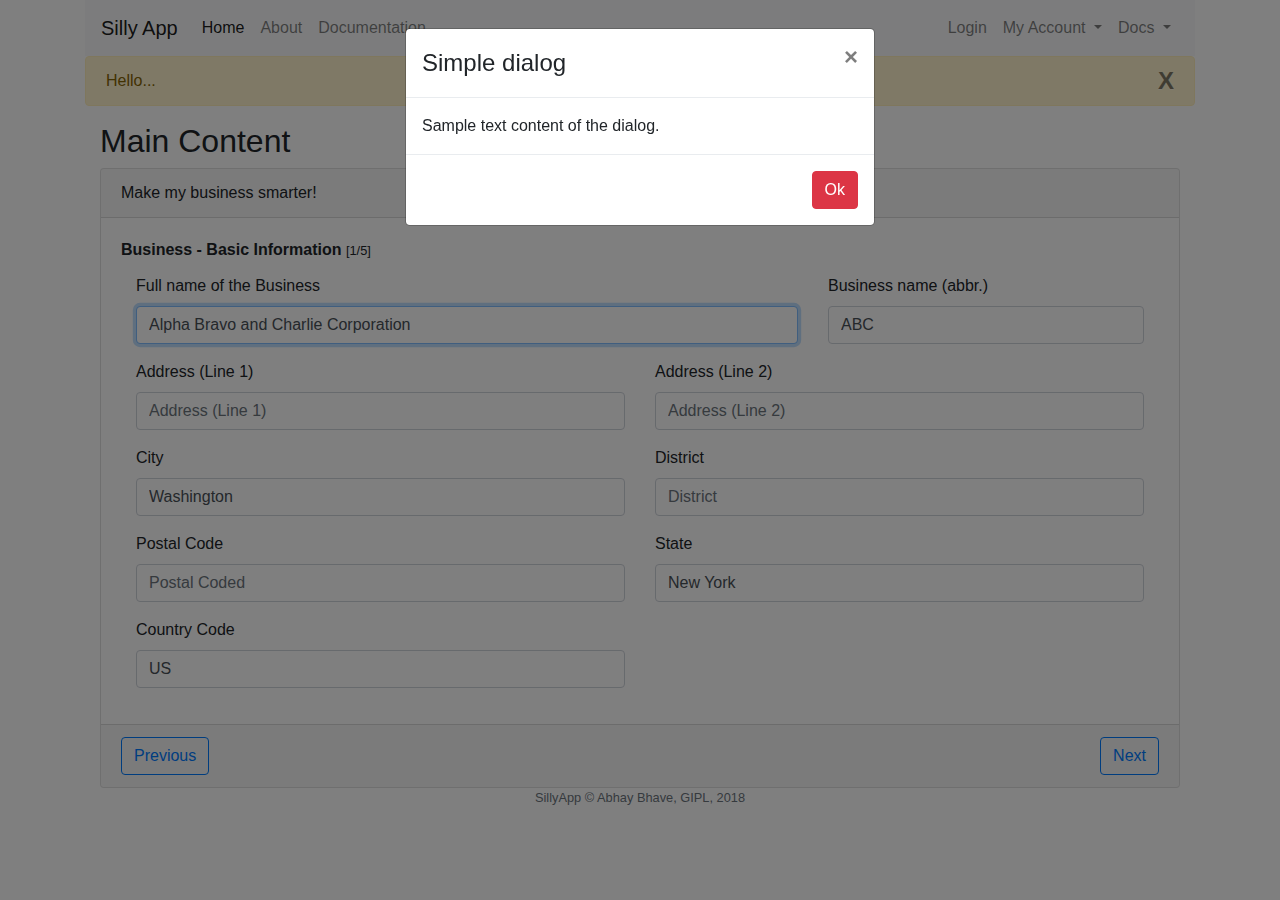
<file: test/index.html>
﻿<!DOCTYPE html>

<html lang="en">
<head>
    <meta charset="utf-8" />
    <meta name="viewport" content="width=device-width, initial-scale=1.0" />
    <title>SillyApp demo</title>
    <link rel="stylesheet" type="text/css" href="../lib/bootstrap/4.0.0/bootstrap.css" />
    <script type="text/javascript" src="../lib/jquery/jquery-3.3.1.js"></script>
    <script type="text/javascript" src="../lib/jquery/jquery-ui-1.12.1.js"></script>
    <script type="text/javascript" src="../lib/bootstrap/4.0.0/bootstrap.js"></script>
    <script type="text/javascript" src="../src/js/sillyapp.js"></script>
</head>
<body>
    <div class="container body-content" style="display: flex; flex-direction: column;">
        <div class="row sticky-top">
            <div class="col-12" id="TopBar">
                <nav id="MainNav" class="navbar navbar-expand-lg navbar-light bg-light">
                    <a class="navbar-brand" href="#">Silly App</a>
                    <button class="navbar-toggler" type="button" data-toggle="collapse" data-target="#navbarSupportedContent" aria-controls="navbarSupportedContent" aria-expanded="false" aria-label="Toggle navigation">
                        <span class="navbar-toggler-icon"></span>
                    </button>
                    <div class="collapse navbar-collapse" id="navbarSupportedContent">
                        <ul class="navbar-nav mr-auto">
                            <li class="nav-item active">
                                <a class="nav-link" href="#">
                                    <i class="fas fa-home"></i>
                                    Home<span class="sr-only">(current)</span>
                                </a>
                            </li>
                            <li class="nav-item">
                                <a class="nav-link" href="about.html">
                                    <i class="far fa-lightbulb"></i>
                                    About
                                </a>
                            </li>
                            <li class="nav-item">
                                <a class="nav-link" href="doc/">
                                    <i class="fas fa-envelope"></i>
                                    Documentation
                                </a>
                            </li>
                        </ul>
                        <ul class="navbar-nav right">
                            <li id="nav_login" class="nav-item visitormenu">
                                <a href="#" onclick="fn_ShowLoginDialog();" class="nav-link">
                                    <i class="fas fa-sign-in-alt"></i>
                                    Login
                                </a>
                            </li>
                            <li id="nav_myaccount" class="nav-item dropdown usermenu">
                                <a class="nav-link dropdown-toggle" href="#" id="navbarDropdownAccMenuLink" data-toggle="dropdown" aria-haspopup="true" aria-expanded="false">
                                    <i class="far fa-user"></i>
                                    My Account
                                </a>
                                <div class="dropdown-menu" aria-labelledby="navbarDropdownAccMenuLink" style="width: 250px; padding: 10px;">
                                    <img class="card-img-top" src="images/profile.svg" alt="Profile image" />
                                    <div class="card-block">
                                        <h4 class="card-title" id="lblUserFullName">{User's Name}</h4>
                                        <h6 class="card-subtitle mb-2 text-muted" id="lblUserRole">{User's role}</h6>
                                        <p class="card-text">
                                            Some quick example text to build on the card title and
                                            make up the bulk of the card's content.
                                        </p>
                                    </div>
                                    <div class="card-footer text-right">
                                        <a href="#" class="card-link" id="linkMyProfile">Profile</a><br />
                                        <a href="#" class="card-link" id="linkMyBusiness">My Business</a><br />
                                        <a href="#" class="card-link text-danger pull-right" id="linkSignout">Log out</a><br />
                                    </div>
                                </div>
                            </li>

                            <li id="nav_docs" class="nav-item dropdown">
                                <a class="nav-link dropdown-toggle" href="#" id="navbarDropdownDocMenuLink" data-toggle="dropdown" aria-haspopup="true" aria-expanded="false">
                                    <i class="fas fa-book"></i>
                                    Docs
                                </a>
                                <div class="dropdown-menu" aria-labelledby="navbarDropdownDocMenuLink" style="padding: 10px;">
                                    <a href="#">
                                        <i class="fas fa-book"></i>
                                        SRS (High Level)
                                    </a>
                                </div>
                            </li>
                        </ul>
                    </div>
                </nav>
            </div>
            <div class="col-12" data-sillyapp-role="alert-container"></div>
        </div>
        <div class="row">
            <div class="col-md-12 col-sm-12 col-xs-12">
                <div class="container" data-sillyapp-role="overlay-container">
                    <h2>Main Content</h2>
                    <div class="card" id="divWizard">
                        <div class="card-header">Make my business smarter!</div>
                        <div class="card-body">
                            <div class="card-title"><strong data-sillywizard-role="frame-title"></strong></div>
                            <div class="card-text" data-sillywizard-role="frame">
                                <div class="container" id="formBusiness_basic">
                                    <div class="row">
                                        <div class="col-md-8 col-sm-12 col-xs-12">
                                            <div class="form-group">
                                                <label for="txtBusinessFullName" class="label label-default">Full name of the Business</label>
                                                <input type="text" placeholder="Full name of the Business" class="form-control" id="txtBusinessFullName" data-sillyform-causesvalidation="true">
                                            </div>
                                        </div>
                                        <div class="col-md-4 col-sm-12 col-xs-12">
                                            <div class="form-group">
                                                <label for="txtBusinessShortName" class="label label-default">Business name (abbr.)</label>
                                                <input type="text" placeholder="Business name (abbr.)" class="form-control" id="txtBusinessShortName" data-sillyform-causesvalidation="true">
                                            </div>
                                        </div>
                                    </div>
                                    <div class="row">
                                        <div class="col-md-6 col-sm-12 col-xs-12">
                                            <div class="form-group">
                                                <label for="txtAddressL1" class="label label-default">Address (Line 1)</label>
                                                <input type="text" placeholder="Address (Line 1)" class="form-control" id="txtAddressL1" data-sillyform-causesvalidation="true">
                                            </div>
                                        </div>
                                        <div class="col-md-6 col-sm-12 col-xs-12">
                                            <div class="form-group">
                                                <label for="txtAddressL2" class="label label-default">Address (Line 2)</label>
                                                <input type="text" placeholder="Address (Line 2)" class="form-control" id="txtAddressL2" data-sillyform-causesvalidation="true">
                                            </div>
                                        </div>
                                        <div class="col-md-6 col-sm-12 col-xs-12">
                                            <div class="form-group">
                                                <label for="txtBusinessCity" class="label label-default">City</label>
                                                <input type="text" placeholder="City" class="form-control" id="txtBusinessCity" data-sillyform-causesvalidation="true">
                                            </div>
                                        </div>
                                        <div class="col-md-6 col-sm-12 col-xs-12">
                                            <div class="form-group">
                                                <label for="txtBusinessDistrict" class="label label-default">District</label>
                                                <input type="text" placeholder="District" class="form-control" id="txtBusinessDistrict" data-sillyform-causesvalidation="true">
                                            </div>
                                        </div>
                                        <div class="col-md-6 col-sm-12 col-xs-12">
                                            <div class="form-group">
                                                <label for="txtBusinessPostalCode" class="label label-default">Postal Code</label>
                                                <input type="text" placeholder="Postal Coded" class="form-control" id="txtBusinessPostalCode" data-sillyform-causesvalidation="true">
                                            </div>
                                        </div>
                                        <div class="col-md-6 col-sm-12 col-xs-12">
                                            <div class="form-group">
                                                <label for="txtBusinessState" class="label label-default">State</label>
                                                <input type="text" placeholder="State" class="form-control" id="txtBusinessState" data-sillyform-causesvalidation="true">
                                            </div>
                                        </div>
                                        <div class="col-md-6 col-sm-12 col-xs-12">
                                            <div class="form-group">
                                                <label for="txtBusinessCountryCode" class="label label-default">Country Code</label>
                                                <input type="text" placeholder="Country Code" class="form-control" id="txtBusinessCountryCode" data-sillyform-causesvalidation="true">
                                            </div>
                                        </div>
                                    </div>
                                    <div class="row">
                                        <div class="col-md-12 text-danger" data-sillyform-role="validation-summary">
                                        </div>
                                    </div>
                                </div>
                                <div class="container" id="formBusiness_contact">
                                    <div class="row">
                                        <div class="col-md-6 col-sm-12 col-xs-12">
                                            <div class="form-group">
                                                <label for="txtBusinessPhoneNumber1" class="label label-default">Phone Number 1</label>
                                                <input type="text" placeholder="Phone Number 1" class="form-control" id="txtBusinessPhoneNumber1" data-sillyform-causesvalidation="true">
                                            </div>
                                        </div>
                                        <div class="col-md-6 col-sm-12 col-xs-12">
                                            <div class="form-group">
                                                <label for="txtBusinessPhoneNumber2" class="label label-default">Phone Number 2</label>
                                                <input type="text" placeholder="Phone Number 2" class="form-control" id="txtBusinessPhoneNumber2" data-sillyform-causesvalidation="true">
                                            </div>
                                        </div>
                                        <div class="col-md-12 col-sm-12 col-xs-12">
                                            <div class="form-group">
                                                <label for="txtBusinessEmail" class="label label-default">email Id</label>
                                                <input type="text" placeholder="Business Email Id" class="form-control" id="txtBusinessEmail" data-sillyform-causesvalidation="true">
                                            </div>
                                        </div>
                                    </div>
                                    <div class="row">
                                        <div class="col-md-12 text-danger" data-sillyform-role="validation-summary">
                                        </div>
                                    </div>
                                </div>
                                <div id="formAdmin" class="container">
                                    <div class="row">
                                        <div class="col-md-6 col-sm-12 col-xs-12">
                                            <div class="form-group">
                                                <label for="txtFirstName" class="label label-default">First Name</label>
                                                <input type="text" placeholder="First Name" class="form-control" id="txtFirstName" data-sillyform-causesvalidation="true">
                                            </div>
                                        </div>
                                        <div class="col-md-6 col-sm-12 col-xs-12">
                                            <div class="form-group">
                                                <label for="txtLastName" class="label label-default">Last Name</label>
                                                <input type="text" placeholder="Last Name" class="form-control" id="txtLastName">
                                            </div>
                                        </div>
                                        <div class="col-md-6 col-sm-12 col-xs-12">
                                            <div class="form-group">
                                                <label for="txtEMail" class="label label-default">email ID</label>
                                                <input type="text" placeholder="email ID" class="form-control" id="txtEMail" data-sillyform-causesvalidation="true">
                                            </div>
                                        </div>
                                        <div class="col-md-6 col-sm-12 col-xs-12">
                                            <div class="form-group">
                                                <label for="txtMobile" class="label label-default">Mobile Number</label>
                                                <input type="text" placeholder="Mobile Number" class="form-control" id="txtMobile" data-sillyform-causesvalidation="true">
                                            </div>
                                        </div>
                                        <div class="col-md-12 col-sm-12 col-xs-12">
                                            <div class="form-group">
                                                <label for="txtUsername" class="label label-default">User ID (Login ID)</label>
                                                <input type="text" placeholder="User ID" class="form-control" id="txtNewUsername" data-sillyform-causesvalidation="true">
                                            </div>
                                        </div>
                                        <div class="col-md-12 col-sm-12 col-xs-12">
                                            <div class="form-check">
                                                <input type="checkbox" class="form-check-input" id="chkTnC" data-sillyform-causesvalidation="true">
                                                <label class="form-check-label" for="chkTnC">I have read and agree to the <a href="~/TermsOfUse" target="_new" runat="server">Terms of use</a></label>
                                            </div>
                                        </div>
                                        <div class="col-md-12 text-danger" data-sillyform-role="validation-summary">
                                        </div>
                                    </div>
                                </div>
                                <div id="formAdmin_SecurityInfo" class="container">
                                    <div class="row">
                                        <div class="col-md-6 col-sm-12 col-xs-12">
                                            <div class="form-group">
                                                <label for="txtUsername" class="label label-default">User ID (Login ID)</label>
                                                <input type="text" placeholder="User ID" class="form-control" id="txtUsername_ro" disabled="disabled">
                                            </div>
                                        </div>
                                        <div class="col-md-6 col-sm-12 col-xs-12">
                                            <div class="form-group">
                                                <label for="txtPassword" class="label label-default">Enter Password</label>
                                                <input type="password" placeholder="Password" class="form-control" id="txtNewPassword" data-sillyform-causesvalidation="true">
                                            </div>
                                        </div>
                                        <div class="col-md-6 col-sm-12 col-xs-12">
                                            <div class="form-group">
                                                <label for="txtConfirmPassword" class="label label-default">Confirm Password</label>
                                                <input type="password" placeholder="Password" class="form-control" id="txtConfirmNewPassword" data-sillyform-causesvalidation="true">
                                            </div>
                                        </div>
                                        <div class="col-md-12 col-sm-12 col-xs-12">
                                            <div class="form-group">
                                                <label for="txtSecretQuestion" class="label label-default">Secret Question</label>
                                                <input type="text" placeholder="We will ask this in case you forgot password" class="form-control" id="txtSecretQuestion">
                                            </div>
                                        </div>
                                        <div class="col-md-12 col-sm-12 col-xs-12">
                                            <div class="form-group">
                                                <label for="txtSecretAnswer" class="label label-default">Secret Answer</label>
                                                <input type="text" placeholder="Your answer to the secret question" class="form-control" id="txtSecretAnswer">
                                            </div>
                                        </div>
                                        <div class="col-md-12 text-danger" data-sillyform-role="validation-summary">
                                        </div>
                                    </div>
                                </div>
                                <div class="container" id="formOTP">
                                    <div class="row">
                                        <div class="col-12">
                                            <div class="form-group">
                                                <label for="txtOTP" class="label label-default">Enter your OTP</label>
                                                <input type="text" placeholder="OTP" class="form-control" id="txtOTP" data-sillyform-causesvalidation="true">
                                            </div>
                                        </div>
                                        <div class="col-md-12 text-danger" data-sillyform-role="validation-summary">
                                        </div>
                                    </div>
                                    <div class="row">
                                        <div class="col-md-12 text-danger" data-sillyform-role="validation-summary">
                                        </div>
                                    </div>
                                </div>
                            </div>
                        </div>
                        <div class="card-footer text-right" data-sillywizard-role="nav-container">
                        </div>
                    </div>
                </div>
            </div>
        </div>
    </div>
    <div class="footer">
        <div class="container text-muted text-center small">
            SillyApp &copy; Abhay Bhave, GIPL, 2018
        </div>
    </div>
    <!-- Detached forms -->
    <div id="formLogin" class="container">
        <div class="row">
            <div class="col-12">
                <div class="form-group has-feedback">
                    <label for="txtUsername" class="label label-default">Enter user name</label>
                    <input type="text" placeholder="User Name" class="form-control" id="txtUsername" data-sillyform-causesvalidation="true">
                </div>
            </div>
            <div class="col-12">
                <div class="form-group has-feedback">
                    <label for="txtPassword" class="label label-default">Enter password</label>
                    <input type="password" placeholder="Password" class="form-control" id="txtPassword" data-sillyform-causesvalidation="true">
                </div>
            </div>
            <div class="col-12" data-sillyform-role="validation-summary">

            </div>
        </div>
    </div>
    <div id="formBusiness" class="container">
        <div class="row">
            <div class="col-md-12">
                <div class="form-group has-feedback">
                    <label for="txtBusinessName" class="label label-default">Business Name</label>
                    <input type="text" placeholder="Business Name" class="form-control" id="txtBusinessName" data-sillyform-causesvalidation="true">
                </div>
            </div>
            <div class="col-md-6">
                <div class="form-group has-feedback">
                    <label for="txtBusinessShortName" class="label label-default">Business Short Name</label>
                    <input type="text" placeholder="Business Short Name" class="form-control" id="txtBusinessShortName" data-sillyform-causesvalidation="true">
                </div>
            </div>
        </div>
        <div class="row">
            <div class="col-md-6">
                <div class="form-group has-feedback">
                    <label for="txtBusinessAddrL1" class="label label-default">Address Line 1</label>
                    <input type="text" placeholder="Business Address Line 1" class="form-control" id="txtBusinessAddrL1" data-sillyform-causesvalidation="true">
                </div>
            </div>
            <div class="col-md-6">
                <div class="form-group has-feedback">
                    <label for="txtBusinessAddrL2" class="label label-default">Address Line 2</label>
                    <input type="text" placeholder="Business Address Line 2" class="form-control" id="txtBusinessAddrL2" data-sillyform-causesvalidation="true">
                </div>
            </div>

            <div class="col-md-6">
                <div class="form-group has-feedback">
                    <label for="txtBusinessCity" class="label label-default">City</label>
                    <input type="text" placeholder="City" class="form-control" id="txtBusinessCity" data-sillyform-causesvalidation="true">
                </div>
            </div>
            <div class="col-md-6">
                <div class="form-group has-feedback">
                    <label for="txtBusinessDisrtict" class="label label-default">Disrtict</label>
                    <input type="text" placeholder="Disrtict" class="form-control" id="txtBusinessDistrict" data-sillyform-causesvalidation="true">
                </div>
            </div>
            <div class="col-md-6">
                <div class="form-group has-feedback">
                    <label for="txtBusinessState" class="label label-default">State</label>
                    <input type="text" placeholder="State" class="form-control" id="txtBusinessState" data-sillyform-causesvalidation="true">
                </div>
            </div>
            <div class="col-md-6">
                <div class="form-group has-feedback">
                    <label for="txtBusinessCountryCode" class="label label-default">Country Code</label>
                    <input type="text" placeholder="Country Code" class="form-control" id="txtBusinessCountryCode" data-sillyform-causesvalidation="true">
                </div>
            </div>
            <div class="col-md-6">
                <div class="text-danger" data-sillyform-role="validation-summary"></div>
            </div>
        </div>
        <div data-sillyapp-role="dialog" class="modal" role="dialog" style="background-color: rgba(0, 0, 0, 0.5);">
            <div class="modal-dialog container">
                <div class="modal-content">
                    <div class="modal-header">
                        <h4 class="modal-title">Title</h4>
                        <button type="button" class="close" title="Escape">×</button>
                    </div>
                    <div class="modal-body">
                        Message
                    </div>
                    <div class="modal-footer">
                    </div>
                </div>
            </div>
        </div>
    </div>

    <script type="text/javascript" src="CryptoJS/sha512.js"></script>
    <script type="text/javascript" src="test.app.js"></script>
    <script type="text/javascript" src="tests_main.js"></script>
</body>
</html>
</file>
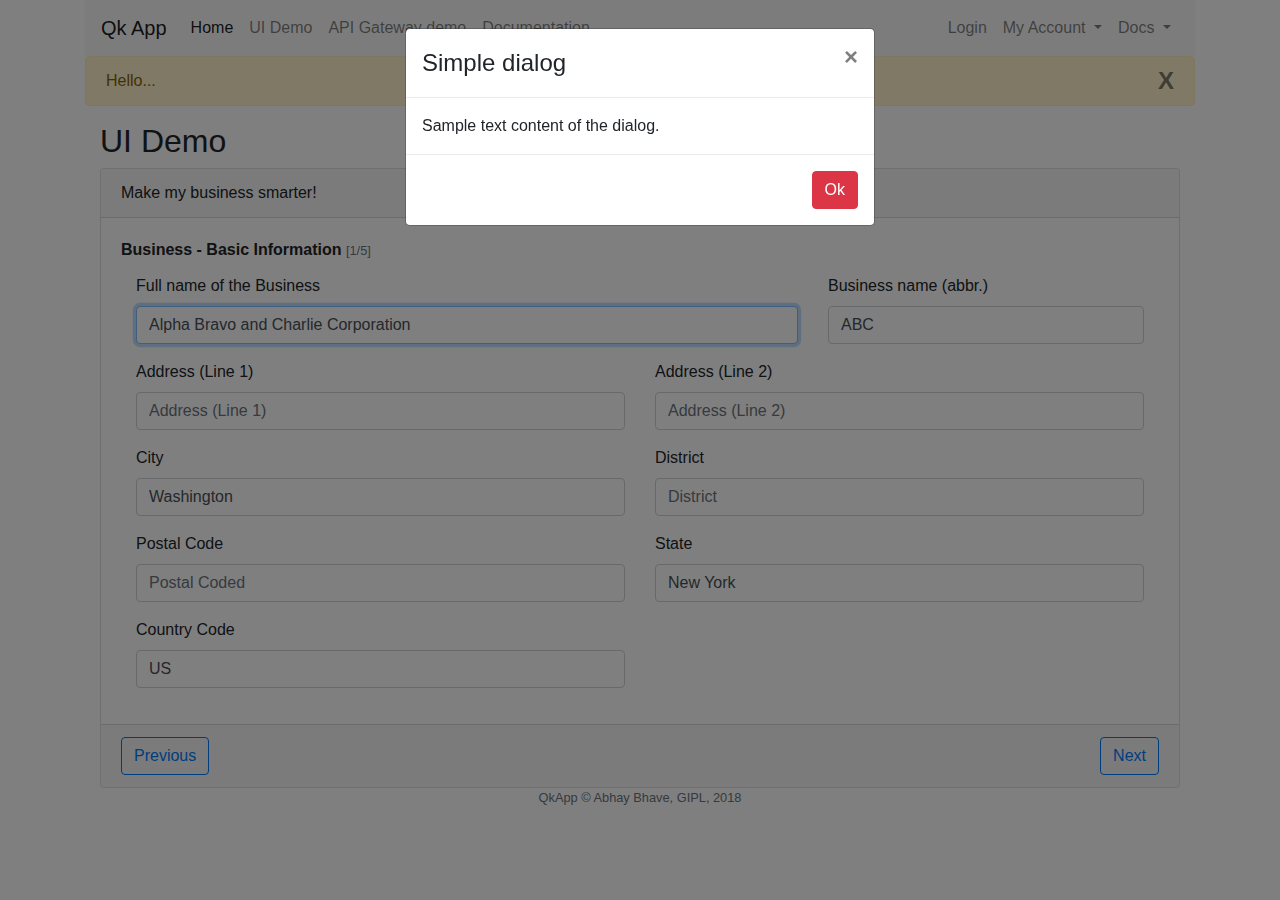
<file: demo/ui/index.html>
﻿<!DOCTYPE html>

<html lang="en">
<head>
    <meta charset="utf-8" />
    <meta name="viewport" content="width=device-width, initial-scale=1.0" />
    <title>QkApp demo - UI</title>
	<link rel="stylesheet" type="text/css" href="../../lib/bootstrap/4.0.0/bootstrap.css" />
    <script type="text/javascript" src="../../lib/jquery/jquery-3.3.1.js"></script>
    <script type="text/javascript" src="../../lib/jquery/jquery-ui-1.12.1.js"></script>
	<script type="text/javascript" src="../../lib/bootstrap/4.0.0/bootstrap.js"></script>
    <script type="text/javascript" src="../../src/js/QkApp.js"></script>
</head>
<body>
    <div class="container body-content" style="display: flex; flex-direction: column;">
        <div class="row sticky-top">
            <div class="col-12" id="TopBar">
                <nav id="MainNav" class="navbar navbar-expand-lg navbar-light bg-light">
                    <a class="navbar-brand" href="#">Qk App</a>
                    <button class="navbar-toggler" type="button" data-toggle="collapse" data-target="#navbarSupportedContent" aria-controls="navbarSupportedContent" aria-expanded="false" aria-label="Toggle navigation">
                        <span class="navbar-toggler-icon"></span>
                    </button>
                    <div class="collapse navbar-collapse" id="navbarSupportedContent">
                        <ul class="navbar-nav mr-auto">
                            <li class="nav-item active">
                                <a class="nav-link" href="#">
                                    <i class="fas fa-home"></i>
                                    Home<span class="sr-only">(current)</span>
                                </a>
                            </li>
							<li class="nav-item">
                                <a class="nav-link" href="index.html">
                                    <i class="far fa-lightbulb"></i>
                                    UI Demo
                                </a>
                            </li>
							<li class="nav-item">
								<a class="nav-link" href="../api-gateway-demo.html">
                                    <i class="far fa-lightbulb"></i>
                                    API Gateway demo
                                </a>
                            </li>
                            <li class="nav-item">
                                <a class="nav-link" href="../../docs/">
                                    <i class="fas fa-envelope"></i>
                                    Documentation
                                </a>
                            </li>
                        </ul>
                        <ul class="navbar-nav right">
                            <li id="nav_login" class="nav-item visitormenu">
                                <a href="#" onclick="fn_ShowLoginDialog();" class="nav-link">
                                    <i class="fas fa-sign-in-alt"></i>
                                    Login
                                </a>
                            </li>
                            <li id="nav_myaccount" class="nav-item dropdown usermenu">
                                <a class="nav-link dropdown-toggle" href="#" id="navbarDropdownAccMenuLink" data-toggle="dropdown" aria-haspopup="true" aria-expanded="false">
                                    <i class="far fa-user"></i>
                                    My Account
                                </a>
                                <div class="dropdown-menu" aria-labelledby="navbarDropdownAccMenuLink" style="width: 250px; padding: 10px;">
                                    <img class="card-img-top" src="../images/profile.svg" alt="Profile image" />
                                    <div class="card-block">
                                        <h4 class="card-title" id="lblUserFullName">{User's Name}</h4>
                                        <h6 class="card-subtitle mb-2 text-muted" id="lblUserRole">{User's role}</h6>
                                        <p class="card-text">
                                            Some quick example text to build on the card title and
                                            make up the bulk of the card's content.
                                        </p>
                                    </div>
                                    <div class="card-footer text-right">
                                        <a href="#" class="card-link" id="linkMyProfile">Profile</a><br />
                                        <a href="#" class="card-link" id="linkMyBusiness">My Business</a><br />
                                        <a href="#" class="card-link text-danger pull-right" id="linkSignout">Log out</a><br />
                                    </div>
                                </div>
                            </li>

                            <li id="nav_docs" class="nav-item dropdown">
                                <a class="nav-link dropdown-toggle" href="#" id="navbarDropdownDocMenuLink" data-toggle="dropdown" aria-haspopup="true" aria-expanded="false">
                                    <i class="fas fa-book"></i>
                                    Docs
                                </a>
                                <div class="dropdown-menu" aria-labelledby="navbarDropdownDocMenuLink" style="padding: 10px;">
                                    <a href="#">
                                        <i class="fas fa-book"></i>
                                        SRS (High Level)
                                    </a>
                                </div>
                            </li>
                        </ul>
                    </div>
                </nav>
            </div>
            <div class="col-12" data-qkapp-role="alert-container"></div>
        </div>
        <div class="row">
            <div class="col-md-12 col-sm-12 col-xs-12">
                <div class="container" data-qkapp-role="overlay-container">
                    <h2>UI Demo</h2>
                    <div class="card" id="divWizard">
                        <div class="card-header">Make my business smarter!</div>
                        <div class="card-body">
                            <div class="card-title"><strong data-qkwizard-role="frame-title"></strong></div>
                            <div class="card-text" data-qkwizard-role="frame">
                                <div class="container-fluid" id="formBusiness_basic">
                                    <div class="row">
                                        <div class="col-md-8 col-sm-12 col-xs-12">
                                            <div class="form-group">
                                                <label for="txtBusinessFullName" class="label label-default">Full name of the Business</label>
                                                <input type="text" placeholder="Full name of the Business" class="form-control" id="txtBusinessFullName" data-qkform-causesvalidation="true">
                                            </div>
                                        </div>
                                        <div class="col-md-4 col-sm-12 col-xs-12">
                                            <div class="form-group">
                                                <label for="txtBusinessShortName" class="label label-default">Business name (abbr.)</label>
                                                <input type="text" placeholder="Business name (abbr.)" class="form-control" id="txtBusinessShortName" data-qkform-causesvalidation="true">
                                            </div>
                                        </div>
                                    </div>
                                    <div class="row">
                                        <div class="col-md-6 col-sm-12 col-xs-12">
                                            <div class="form-group">
                                                <label for="txtAddressL1" class="label label-default">Address (Line 1)</label>
                                                <input type="text" placeholder="Address (Line 1)" class="form-control" id="txtAddressL1" data-qkform-causesvalidation="true">
                                            </div>
                                        </div>
                                        <div class="col-md-6 col-sm-12 col-xs-12">
                                            <div class="form-group">
                                                <label for="txtAddressL2" class="label label-default">Address (Line 2)</label>
                                                <input type="text" placeholder="Address (Line 2)" class="form-control" id="txtAddressL2" data-qkform-causesvalidation="true">
                                            </div>
                                        </div>
                                        <div class="col-md-6 col-sm-12 col-xs-12">
                                            <div class="form-group">
                                                <label for="txtBusinessCity" class="label label-default">City</label>
                                                <input type="text" placeholder="City" class="form-control" id="txtBusinessCity" data-qkform-causesvalidation="true">
                                            </div>
                                        </div>
                                        <div class="col-md-6 col-sm-12 col-xs-12">
                                            <div class="form-group">
                                                <label for="txtBusinessDistrict" class="label label-default">District</label>
                                                <input type="text" placeholder="District" class="form-control" id="txtBusinessDistrict" data-qkform-causesvalidation="true">
                                            </div>
                                        </div>
                                        <div class="col-md-6 col-sm-12 col-xs-12">
                                            <div class="form-group">
                                                <label for="txtBusinessPostalCode" class="label label-default">Postal Code</label>
                                                <input type="text" placeholder="Postal Coded" class="form-control" id="txtBusinessPostalCode" data-qkform-causesvalidation="true">
                                            </div>
                                        </div>
                                        <div class="col-md-6 col-sm-12 col-xs-12">
                                            <div class="form-group">
                                                <label for="txtBusinessState" class="label label-default">State</label>
                                                <input type="text" placeholder="State" class="form-control" id="txtBusinessState" data-qkform-causesvalidation="true">
                                            </div>
                                        </div>
                                        <div class="col-md-6 col-sm-12 col-xs-12">
                                            <div class="form-group">
                                                <label for="txtBusinessCountryCode" class="label label-default">Country Code</label>
                                                <input type="text" placeholder="Country Code" class="form-control" id="txtBusinessCountryCode" data-qkform-causesvalidation="true">
                                            </div>
                                        </div>
                                    </div>
                                    <div class="row">
                                        <div class="col-md-12 text-danger" data-qkform-role="validation-summary">
                                        </div>
                                    </div>
                                </div>
                                <div class="container-fluid" id="formBusiness_contact">
                                    <div class="row">
                                        <div class="col-md-6 col-sm-12 col-xs-12">
                                            <div class="form-group">
                                                <label for="txtBusinessPhoneNumber1" class="label label-default">Phone Number 1</label>
                                                <input type="text" placeholder="Phone Number 1" class="form-control" id="txtBusinessPhoneNumber1" data-qkform-causesvalidation="true">
                                            </div>
                                        </div>
                                        <div class="col-md-6 col-sm-12 col-xs-12">
                                            <div class="form-group">
                                                <label for="txtBusinessPhoneNumber2" class="label label-default">Phone Number 2</label>
                                                <input type="text" placeholder="Phone Number 2" class="form-control" id="txtBusinessPhoneNumber2" data-qkform-causesvalidation="true">
                                            </div>
                                        </div>
                                        <div class="col-md-12 col-sm-12 col-xs-12">
                                            <div class="form-group">
                                                <label for="txtBusinessEmail" class="label label-default">email Id</label>
                                                <input type="text" placeholder="Business Email Id" class="form-control" id="txtBusinessEmail" data-qkform-causesvalidation="true">
                                            </div>
                                        </div>
                                    </div>
                                    <div class="row">
                                        <div class="col-md-12 text-danger" data-qkform-role="validation-summary">
                                        </div>
                                    </div>
                                </div>
                                <div class="container-fluid" id="formAdmin">
                                    <div class="row">
                                        <div class="col-md-6 col-sm-12 col-xs-12">
                                            <div class="form-group">
                                                <label for="txtFirstName" class="label label-default">First Name</label>
                                                <input type="text" placeholder="First Name" class="form-control" id="txtFirstName" data-qkform-causesvalidation="true">
                                            </div>
                                        </div>
                                        <div class="col-md-6 col-sm-12 col-xs-12">
                                            <div class="form-group">
                                                <label for="txtLastName" class="label label-default">Last Name</label>
                                                <input type="text" placeholder="Last Name" class="form-control" id="txtLastName">
                                            </div>
                                        </div>
                                        <div class="col-md-6 col-sm-12 col-xs-12">
                                            <div class="form-group">
                                                <label for="txtEMail" class="label label-default">email ID</label>
                                                <input type="text" placeholder="email ID" class="form-control" id="txtEMail" data-qkform-causesvalidation="true">
                                            </div>
                                        </div>
                                        <div class="col-md-6 col-sm-12 col-xs-12">
                                            <div class="form-group">
                                                <label for="txtMobile" class="label label-default">Mobile Number</label>
                                                <input type="text" placeholder="Mobile Number" class="form-control" id="txtMobile" data-qkform-causesvalidation="true">
                                            </div>
                                        </div>
                                        <div class="col-md-12 col-sm-12 col-xs-12">
                                            <div class="form-group">
                                                <label for="txtUsername" class="label label-default">User ID (Login ID)</label>
                                                <input type="text" placeholder="User ID" class="form-control" id="txtNewUsername" data-qkform-causesvalidation="true">
                                            </div>
                                        </div>
                                        <div class="col-md-12 col-sm-12 col-xs-12">
                                            <div class="form-check">
                                                <input type="checkbox" class="form-check-input" id="chkTnC" data-qkform-causesvalidation="true">
                                                <label class="form-check-label" for="chkTnC">I have read and agree to the <a href="~/TermsOfUse" target="_new" runat="server">Terms of use</a></label>
                                            </div>
                                        </div>
                                        <div class="col-md-12 text-danger" data-qkform-role="validation-summary">
                                        </div>
                                    </div>
                                </div>
                                <div class="container-fluid" id="formAdmin_SecurityInfo">
                                    <div class="row">
                                        <div class="col-md-12 col-sm-12 col-xs-12">
                                            <div class="form-group">
                                                <label for="txtUsername" class="label label-default">User ID (Login ID)</label>
                                                <input type="text" placeholder="User ID" class="form-control" id="txtUsername_ro" disabled="disabled">
                                            </div>
                                        </div>
                                        <div class="col-md-6 col-sm-12 col-xs-12">
                                            <div class="form-group">
                                                <label for="txtPassword" class="label label-default">Enter Password</label>
                                                <input type="password" placeholder="Password" class="form-control" id="txtNewPassword" data-qkform-causesvalidation="true">
                                            </div>
                                        </div>
                                        <div class="col-md-6 col-sm-12 col-xs-12">
                                            <div class="form-group">
                                                <label for="txtConfirmPassword" class="label label-default">Confirm Password</label>
                                                <input type="password" placeholder="Password" class="form-control" id="txtConfirmNewPassword" data-qkform-causesvalidation="true">
                                            </div>
                                        </div>
                                        <div class="col-md-12 col-sm-12 col-xs-12">
                                            <div class="form-group">
                                                <label for="txtSecretQuestion" class="label label-default">Secret Question</label>
                                                <input type="text" placeholder="We will ask this in case you forgot password" class="form-control" id="txtSecretQuestion">
                                            </div>
                                        </div>
                                        <div class="col-md-12 col-sm-12 col-xs-12">
                                            <div class="form-group">
                                                <label for="txtSecretAnswer" class="label label-default">Secret Answer</label>
                                                <input type="text" placeholder="Your answer to the secret question" class="form-control" id="txtSecretAnswer">
                                            </div>
                                        </div>
                                        <div class="col-md-12 text-danger" data-qkform-role="validation-summary">
                                        </div>
                                    </div>
                                </div>
                                <div class="container-fluid" id="formOTP">
                                    <div class="row">
                                        <div class="col-12">
                                            <div class="form-group">
                                                <label for="txtOTP" class="label label-default">Enter your OTP</label>
                                                <input type="text" placeholder="OTP" class="form-control" id="txtOTP" data-qkform-causesvalidation="true">
                                            </div>
                                        </div>
                                        <div class="col-md-12 text-danger" data-qkform-role="validation-summary">
                                        </div>
                                    </div>
                                    <div class="row">
                                        <div class="col-md-12 text-danger" data-qkform-role="validation-summary">
                                        </div>
                                    </div>
                                </div>
                            </div>
                        </div>
                        <div class="card-footer text-right" data-qkwizard-role="nav-container">
                        </div>
                    </div>
                </div>
            </div>
        </div>
    </div>
    <div class="footer">
        <div class="container text-muted text-center small">
            QkApp &copy; Abhay Bhave, GIPL, 2018
        </div>
    </div>
    <!-- Detached forms -->
    <div id="formLogin" class="container-fluid">
        <div class="row">
            <div class="col-12">
                <div class="form-group has-feedback">
                    <label for="txtUsername" class="label label-default">Enter user name</label>
                    <input type="text" placeholder="User Name" class="form-control" id="txtUsername" data-qkform-causesvalidation="true">
                </div>
            </div>
            <div class="col-12">
                <div class="form-group has-feedback">
                    <label for="txtPassword" class="label label-default">Enter password</label>
                    <input type="password" placeholder="Password" class="form-control" id="txtPassword" data-qkform-causesvalidation="true">
                </div>
            </div>
            <div class="col-12" data-qkform-role="validation-summary">

            </div>
        </div>
    </div>
	<div data-qkapp-role="dialog" class="modal" role="dialog" style="background-color: rgba(0, 0, 0, 0.5);">
		<div class="modal-dialog container">
			<div class="modal-content">
				<div class="modal-header">
					<h4 class="modal-title">Title</h4>
					<button type="button" class="close" title="Escape">×</button>
				</div>
				<div class="modal-body">
					Message
				</div>
				<div class="modal-footer">
				</div>
			</div>
		</div>
	</div>

	<script type="text/javascript" src="../CryptoJS/sha512.js"></script>
    <script type="text/javascript" src="../js/demo.app.js"></script>
    <script type="text/javascript" src="../js/demo.ui.js"></script>
	<!-- <script src="https://cdn.rawgit.com/google/code-prettify/master/loader/run_prettify.js?skin=default"></script> -->
</body>
</html>
</file>
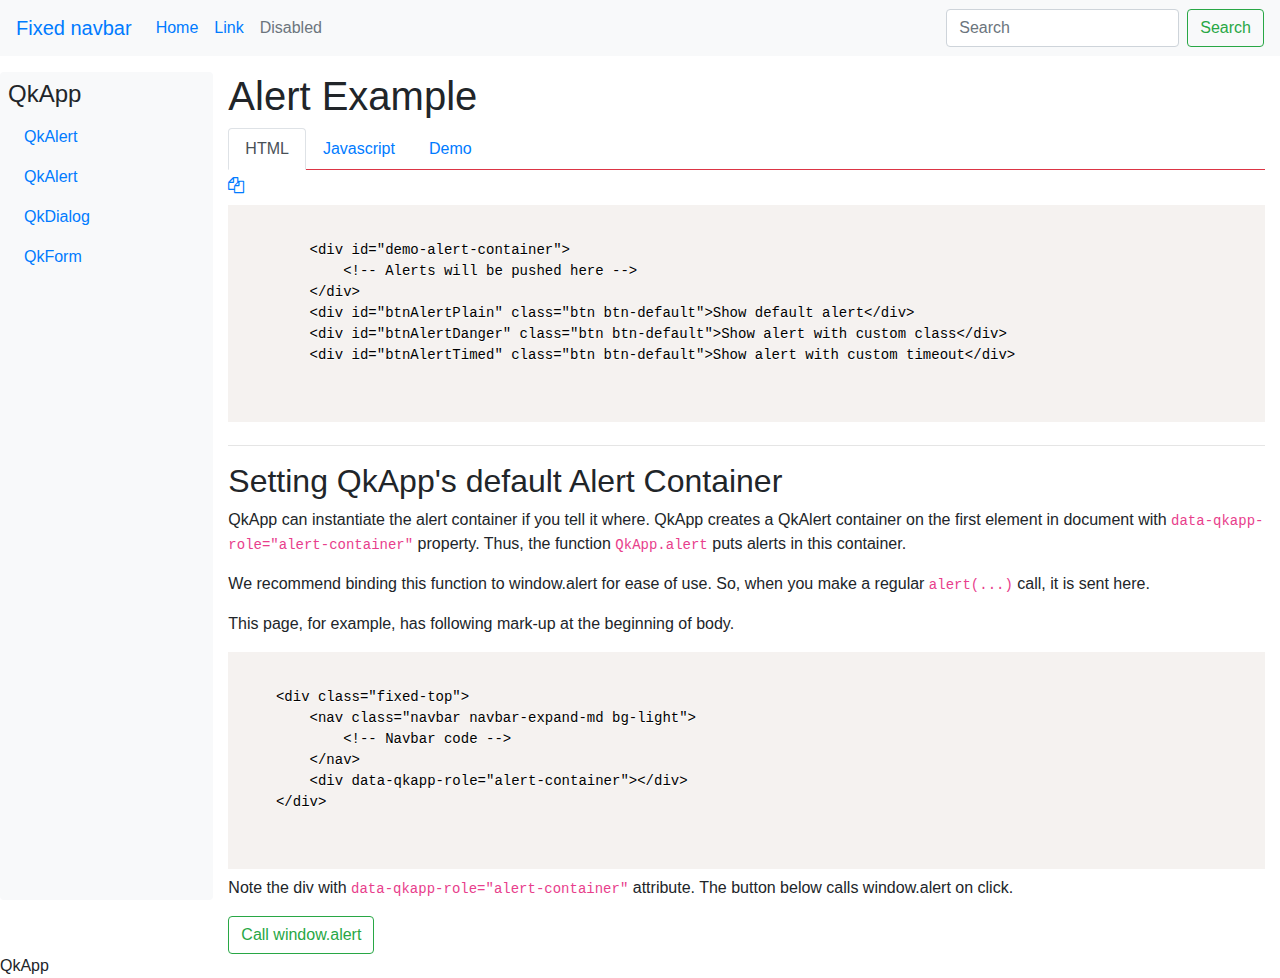
<file: demo/ui/alert.html>
<!DOCTYPE html>
<html lang="en" dir="ltr">

<head>
    <meta charset="utf-8">
    <title>QkApp Demos : Alert</title>
    <link rel="stylesheet" href="../../lib/bootstrap/4.0.0/bootstrap.css">
    <link rel="stylesheet" href="../../lib/prism/prism.css">
    <link rel="stylesheet" href="https://cdnjs.cloudflare.com/ajax/libs/font-awesome/4.7.0/css/font-awesome.min.css">
    <link rel="stylesheet" href="../css/app.css">
    <style>
        body {
            padding-top: 4.5rem;
        }
    </style>
</head>

<body>
	<div id="divTopBar" class="fixed-top">
		<nav class="navbar navbar-expand-md bg-light">
	   	 <a class="navbar-brand" href="#">Fixed navbar</a>
	   	 <button class="navbar-toggler" type="button" data-toggle="collapse" data-target="#navbarCollapse" aria-controls="navbarCollapse"
	   		 aria-expanded="false" aria-label="Toggle navigation">
	   		 <span class="navbar-toggler-icon"></span>
	   	 </button>
	   	 <div class="collapse navbar-collapse" id="navbarCollapse">
	   		 <ul class="navbar-nav mr-auto">
	   			 <li class="nav-item active">
	   				 <a class="nav-link" href="#">Home
	   					 <span class="sr-only">(current)</span>
	   				 </a>
	   			 </li>
	   			 <li class="nav-item">
	   				 <a class="nav-link" href="#">Link</a>
	   			 </li>
	   			 <li class="nav-item">
	   				 <a class="nav-link disabled" href="#">Disabled</a>
	   			 </li>
	   		 </ul>
	   		 <form class="form-inline mt-2 mt-md-0">
	   			 <input class="form-control mr-sm-2" type="text" placeholder="Search" aria-label="Search">
	   			 <button class="btn btn-outline-success my-2 my-sm-0" type="submit">Search</button>
	   		 </form>
	   	 </div>
	    </nav>
		<div data-qkapp-role="alert-container"></div>
	</div>

    <div class="container-fluid">
        <div class="row">
            <nav class="col-md-2 d-none d-md-block bg-light sidebar">
                <div class="sidebar-sticky px-2">
                    <h4>QkApp</h4>
                    <ul class="nav flex-column">
                        <li class="nav-item">
                            <a class="nav-link active" href="#">
                                <span data-feather="home"></span>
                                QkAlert
                                <span class="sr-only">(current)</span>
                            </a>
                        </li>
                        <li class="nav-item">
                            <a class="nav-link" href="#">
                                <span data-feather="file"></span>
                                QkAlert
                            </a>
                        </li>
                        <li class="nav-item">
                            <a class="nav-link" href="#">
                                <span data-feather="shopping-cart"></span>
                                QkDialog
                            </a>
                        </li>
                        <li class="nav-item">
                            <a class="nav-link" href="#">
                                <span data-feather="users"></span>
                                QkForm
                            </a>
                        </li>
                    </ul>
                </div>
            </nav>
            <main role="main" class="container col-md-10 offset-md-2">
				<div class="row">
					<div class="col-12">
						<h1>Alert Example</h1>
						<ul class="nav nav-tabs mb-1" id="tab-Alert" role="tablist">
							<li class="nav-item">
								<a class="nav-link active" id="tab-htmlAlert" data-toggle="tab" href="#htmlAlert" role="tab" aria-controls="home" aria-selected="true">HTML</a>
							</li>
							<li class="nav-item">
								<a class="nav-link" id="tab-jsAlert" data-toggle="tab" href="#jsAlert" role="tab" aria-controls="profile" aria-selected="false">Javascript</a>
							</li>
							<li class="nav-item">
								<a class="nav-link" id="tab-demoAlert" data-toggle="tab" href="#demoAlert" role="tab" aria-controls="contact" aria-selected="false">Demo</a>
							</li>
						</ul>
						<div class="tab-content" id="myTabContent">
							<div class="tab-pane fade show active" id="htmlAlert" role="tabpanel" aria-labelledby="tab-htmlAlert">
								<a class="copy-to-clipboard" href="javascript:void(0)">
									<i class="fa fa-copy"></i>
								</a>
								<div class="col-md-12 p-0">
									<pre class="language-markup">
										<code class="language-markup">
		&lt;div id="demo-alert-container">
			&lt;!-- Alerts will be pushed here -->
		&lt;/div>
		&lt;div id="btnAlertPlain" class="btn btn-default">Show default alert&lt;/div>
		&lt;div id="btnAlertDanger" class="btn btn-default">Show alert with custom class&lt;/div>
		&lt;div id="btnAlertTimed" class="btn btn-default">Show alert with custom timeout&lt;/div>
										</code>
									</pre>
								</div>

							</div>
							<div class="tab-pane fade" id="jsAlert" role="tabpanel" aria-labelledby="tab-jsAlert">

								<a class="copy-to-clipboard" href="javascript:void(0)">
									<i class="far fa-copy"></i>
								</a>
								<div class="col-md-12 p-0">
									<pre>
										<code class="language-javascript">
		//On document load,
		var qkapp = new QkApp($, {}); //Construct app object. This adds a few widgets to jQuery, including alert.
		window.alert = qkapp.alert.bind(qkapp); //Bind browser's alert to QkAlert
		var alertContainer = $('#demo-alert-container').QkAlert(); // Make an Alert-Container

		$('#btnAlertPlain').click(function(e){
			//Default alert
			alertContainer.show_alert('QkAlerts are damn easy!');
		});

		$('#btnAlertDanger').click(function(e){
			//Alert with class
			alertContainer.show_alert(
				'QkAlerts are customizable' /*message*/,
				'alert-danger' /*alert css class*/,
			);
		});

		$('#btnAlertTimed').click(function(e){
			//Alert with class and timeout
			alertContainer.show_alert(
				'QkAlerts can have custom timeouts' /*message*/,
				'alert-danger' /*alert css class*/,
				3.5 /*timeout in sec*/
			);
		});
										</code>
									</pre>
								</div>

							</div>
							<div class="tab-pane fade" id="demoAlert" role="tabpanel" aria-labelledby="tab-demoAlert">
								<div id="demo-alert-container">
								</div>
								<div id="btnAlertPlain" class="btn btn-outline-success">Show default alert</div>
								<div id="btnAlertDanger" class="btn btn-outline-success">Show alert with custom class</div>
								<div id="btnAlertTimed" class="btn btn-outline-success">Show alert with custom timeout</div>
							</div>
						</div>
					</div>
				</div>
				<hr class="">
				<div class="row">
					<div class="col-12 container">
						<h2>Setting QkApp's default Alert Container</h2>
						<p>
							QkApp can instantiate the alert container if you tell it where.
							QkApp creates a QkAlert container on the first element in document
							with <code>data-qkapp-role="alert-container"</code> property. Thus, the function <code>QkApp.alert</code> puts
							alerts in this container.
						</p>
						<p>
							We recommend binding this function to window.alert for ease of use.
							So, when you make a regular <code>alert(...)</code> call, it is sent here.
						</p>
						<p>
							This page, for example, has following mark-up at the beginning of body.
						</p>
						<pre class="language-markup">
							<code class="language-markup">
	&lt;div class="fixed-top">
		&lt;nav class="navbar navbar-expand-md bg-light">
			&lt;!-- Navbar code -->
		&lt;/nav>
		&lt;div data-qkapp-role="alert-container">&lt;/div>
	&lt;/div>
							</code>
						</pre>
						<p>
							Note the div with <code>data-qkapp-role="alert-container"</code> attribute.
							The button below calls window.alert on click.
						</p>
						<div onclick="window.alert('Hello alerts!' + (new Date()).toString());" class="btn btn-outline-success">Call window.alert</div>
					</div>
				</div>
            </main>
			<footer class="footer">
				QkApp
			</footer>
        </div>
    </div>
    <!-- =============JavaScript (Bootstrap and QkApp)============= -->
    <!-- Placed at the end of the document so the pages load faster -->

    <script type="text/javascript" src="../../lib/jquery/jquery-3.3.1.min.js"></script>
    <script type="text/javascript" src="../../lib/bootstrap/4.0.0/bootstrap.min.js"></script>
    <script type="text/javascript" src="../../src/js/QkApp.js"></script>
    <script src="../../lib/prism/prism.js"></script>

    <script type="text/javascript">
        $(function(){
			var qkapp = new QkApp($, {}); //Construct app object.
			window.alert = qkapp.alert.bind(qkapp);
			var alertContainer = $('#demo-alert-container').QkAlert(); // Make an Alert-Container
		    $('#btnAlertPlain').click(function(e){
				alertContainer.show_alert('QkAlerts are damn easy!');
			});

		    $('#btnAlertDanger').click(function(e){
				alertContainer.show_alert(
					'QkAlerts are customizable' /*message*/,
					'alert-danger' /*alert css class*/,
				);
			});

			$('#btnAlertTimed').click(function(e){
				alertContainer.show_alert(
					'QkAlerts can have custom timeouts' /*message*/,
					'alert-danger' /*alert css class*/,
					3.5 /*timeout in sec*/
				);
			});
		})

    </script>
</body>

</html>
</file>
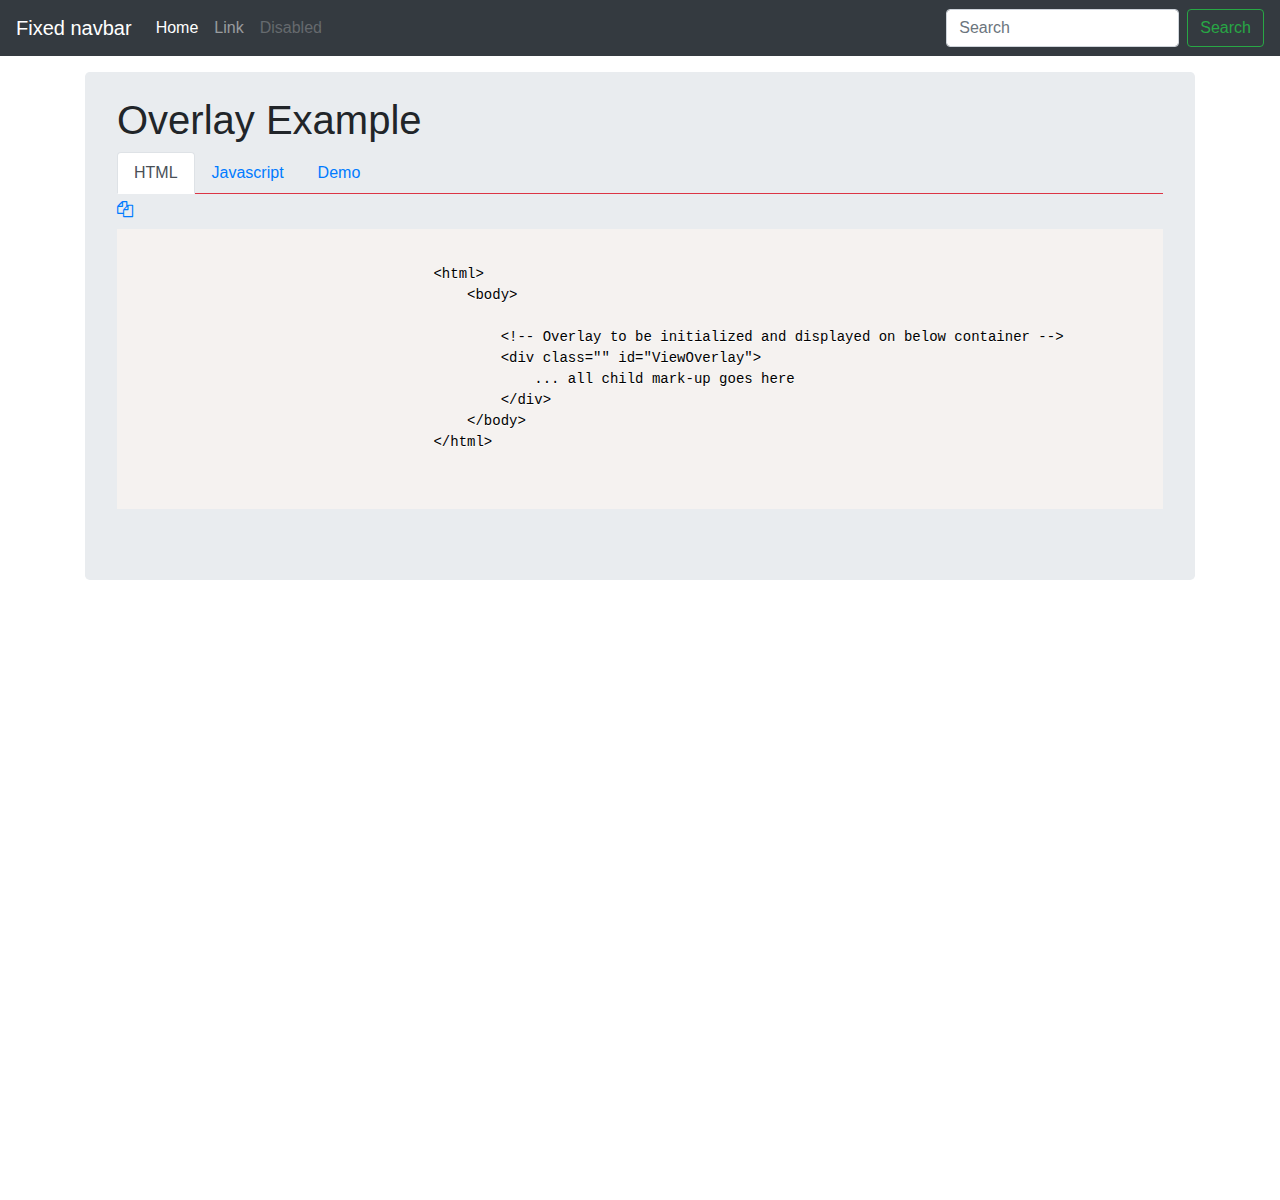
<file: demo/ui/overlay.html>
<!DOCTYPE html>
<html lang="en" dir="ltr">

<head>
    <meta charset="utf-8">
    <title>QkApp Demos : Overlay</title>
    <link rel="stylesheet" href="../../lib/bootstrap/4.0.0/bootstrap.css">
    <link rel="stylesheet" href="../../lib/prism/prism.css">
    <link rel="stylesheet" href="https://cdnjs.cloudflare.com/ajax/libs/font-awesome/4.7.0/css/font-awesome.min.css">
    <style>
        body {
            min-height: 75rem;
            padding-top: 4.5rem;
        }
    </style>
</head>

<body>
    <nav class="navbar navbar-expand-md navbar-dark fixed-top bg-dark">
        <a class="navbar-brand" href="#">Fixed navbar</a>
        <button class="navbar-toggler" type="button" data-toggle="collapse" data-target="#navbarCollapse" aria-controls="navbarCollapse"
            aria-expanded="false" aria-label="Toggle navigation">
            <span class="navbar-toggler-icon"></span>
        </button>
        <div class="collapse navbar-collapse" id="navbarCollapse">
            <ul class="navbar-nav mr-auto">
                <li class="nav-item active">
                    <a class="nav-link" href="#">Home
                        <span class="sr-only">(current)</span>
                    </a>
                </li>
                <li class="nav-item">
                    <a class="nav-link" href="#">Link</a>
                </li>
                <li class="nav-item">
                    <a class="nav-link disabled" href="#">Disabled</a>
                </li>
            </ul>
            <form class="form-inline mt-2 mt-md-0">
                <input class="form-control mr-sm-2" type="text" placeholder="Search" aria-label="Search">
                <button class="btn btn-outline-success my-2 my-sm-0" type="submit">Search</button>
            </form>
        </div>
    </nav>

    <main role="main" class="container">

        <div class="jumbotron pt-4">
            <span class="m-auto" data-qkapp-role="alert-container">
            </span>
            <h1>Overlay Example</h1>
            <ul class="nav nav-tabs mb-1" id="tab-overlay" role="tablist">
                <li class="nav-item">
                    <a class="nav-link active" id="tab-htmlOverlay" data-toggle="tab" href="#htmlOverlay" role="tab" aria-controls="home" aria-selected="true">HTML</a>
                </li>
                <li class="nav-item">
                    <a class="nav-link" id="tab-jsOverlay" data-toggle="tab" href="#jsOverlay" role="tab" aria-controls="profile" aria-selected="false">Javascript</a>
                </li>
                <li class="nav-item">
                    <a class="nav-link" id="tab-demoOverlay" data-toggle="tab" href="#demoOverlay" role="tab" aria-controls="contact" aria-selected="false">Demo</a>
                </li>
            </ul>
            <div class="tab-content" id="myTabContent">
                <div class="tab-pane fade show active" id="htmlOverlay" role="tabpanel" aria-labelledby="tab-htmlOverlay">

                    <a class="copy-to-clipboard" href="javascript:void(0)">
                        <i class="fa fa-copy"></i>
                    </a>
                    <div class="col-md-12 p-0">
                        <pre>
                        <code class="language-markup">
                                    &lt;html>
                                        &lt;body>
                                            
                                            &lt;!-- Overlay to be initialized and displayed on below container -->
                                            &lt;div class="" id="ViewOverlay">
                                                ... all child mark-up goes here
                                            &lt;/div>
                                        &lt;/body>
                                    &lt;/html>
                        </code>
                    </pre>
                    </div>

                </div>
                <div class="tab-pane fade" id="jsOverlay" role="tabpanel" aria-labelledby="tab-jsOverlay">

                    <a class="copy-to-clipboard" href="javascript:void(0)">
                        <i class="far fa-copy"></i>
                    </a>
                    <div class="col-md-12 p-0">
                        <pre>
                            <code class="language-javascript">
                                    function GetData(){
                                        // View Overlay over elOverlay Container
                                        elOverlay.show_overlay('Please wait', '<code class="language-markup">&lt;i class="fa fa-spinner fa-spin" style="font-size:40px;color:white">&lt;/i></code>');
                                        
                                        ...your ajax logic goes here
                                    }

                                    var app = new QkApp($, {}); // Make your App a QkApp
                                    window.alert = app.alert.bind(app); // Over-ride window.alert to that of QkAlert

                                    var jqDocument = $(document),
                                        elOverlay = $('#demo-OverlayView').QkOverlay(); // Make a Overlay Container

                                    jqDocument
                                        .on('click', '#btnShowOverlay', () => {
                                            GetData(); // Get Data asynchronously
                                        });
                            </code>
                        </pre>
                    </div>

                </div>
                <div class="tab-pane fade" id="demoOverlay" role="tabpanel" aria-labelledby="tab-demoOverlay">

                    <div class="btn-group" role="group" aria-label="Basic example">
                        <!-- <button type="button" class="btn btn-sm btn-outline-success" id="btnShowOverlay">Show Overlay</button> -->
                        <!-- <button type="button" class="btn btn-sm btn-outline-danger ml-1" id="btnHideOverlay">Hide Overlay</button> -->
                    </div>

                    <div class="col-md-12 my-3" id="demo-OverlayView" style="height:200px; width:200px;border:1px solid;text-align:center">
                        <button type="button" class="btn btn-sm btn-outline-success mt-4" id="btnShowOverlay">Get Data</button>
                    </div>

                </div>
            </div>
        </div>
        <!-- =============JavaScript (Bootstrap and QkApp)============= -->
        <!-- Placed at the end of the document so the pages load faster -->

        <script type="text/javascript" src="../../lib/jquery/jquery-3.3.1.min.js"></script>
        <script type="text/javascript" src="../../lib/bootstrap/4.0.0/bootstrap.min.js"></script>
        <script type="text/javascript" src="../../src/js/QkApp.js"></script>
        <script src="../../lib/prism/prism.js"></script>

        <script type="text/javascript">
            function CopyToClipboard() {

            }

            function GetData() {
                elOverlay.show_overlay('Please wait', '<i class="fa fa-spinner fa-spin" style="font-size:40px;color:white"></i>');
                var jqxhr = $.ajax("http://northwind.servicestack.net/customers.json")
                    .done(function (res) {
                        var oData = res;
                        alert("Data retrieved successfully", "alert-success", 5);
                    })
                    .fail(function () {
                        alert("Something went wrong. Site not available", "alert-danger", 5);
                    })
                    .always(function () {
                        elOverlay.hide_overlay();
                    });
            }

            var app = new QkApp($, {});
            window.alert = app.alert.bind(app);

            var jqDocument = $(document),
                elOverlay = $('#demo-OverlayView').QkOverlay();

            jqDocument
                .on('click', '#btnShowOverlay', function () {
                    GetData();
                });

        </script>
</body>

</html>
</file>
<file: lib/prism/prism.css>
/* PrismJS 1.13.0
http://prismjs.com/download.html#themes=prism&languages=css+clike+javascript&plugins=line-numbers+toolbar */
/**
 * prism.js default theme for JavaScript, CSS and HTML
 * Based on dabblet (http://dabblet.com)
 * @author Lea Verou
 */

code[class*="language-"],
pre[class*="language-"] {
	color: black;
	background: none;
	text-shadow: 0 1px white;
	font-family: Consolas, Monaco, 'Andale Mono', 'Ubuntu Mono', monospace;
	text-align: left;
	white-space: pre;
	word-spacing: normal;
	word-break: normal;
	word-wrap: normal;
	line-height: 1.5;

	-moz-tab-size: 4;
	-o-tab-size: 4;
	tab-size: 4;

	-webkit-hyphens: none;
	-moz-hyphens: none;
	-ms-hyphens: none;
	hyphens: none;
}

pre[class*="language-"]::-moz-selection, pre[class*="language-"] ::-moz-selection,
code[class*="language-"]::-moz-selection, code[class*="language-"] ::-moz-selection {
	text-shadow: none;
	background: #b3d4fc;
}

pre[class*="language-"]::selection, pre[class*="language-"] ::selection,
code[class*="language-"]::selection, code[class*="language-"] ::selection {
	text-shadow: none;
	background: #b3d4fc;
}

@media print {
	code[class*="language-"],
	pre[class*="language-"] {
		text-shadow: none;
	}
}

/* Code blocks */
pre[class*="language-"] {
	padding: 1em;
	margin: .5em 0;
	overflow: auto;
}

:not(pre) > code[class*="language-"],
pre[class*="language-"] {
	background: #f5f2f0;
}

/* Inline code */
:not(pre) > code[class*="language-"] {
	padding: .1em;
	border-radius: .3em;
	white-space: normal;
}

.token.comment,
.token.prolog,
.token.doctype,
.token.cdata {
	color: slategray;
}

.token.punctuation {
	color: #999;
}

.namespace {
	opacity: .7;
}

.token.property,
.token.tag,
.token.boolean,
.token.number,
.token.constant,
.token.symbol,
.token.deleted {
	color: #905;
}

.token.selector,
.token.attr-name,
.token.string,
.token.char,
.token.builtin,
.token.inserted {
	color: #690;
}

.token.operator,
.token.entity,
.token.url,
.language-css .token.string,
.style .token.string {
	color: #9a6e3a;
	background: hsla(0, 0%, 100%, .5);
}

.token.atrule,
.token.attr-value,
.token.keyword {
	color: #07a;
}

.token.function,
.token.class-name {
	color: #DD4A68;
}

.token.regex,
.token.important,
.token.variable {
	color: #e90;
}

.token.important,
.token.bold {
	font-weight: bold;
}
.token.italic {
	font-style: italic;
}

.token.entity {
	cursor: help;
}

pre.line-numbers {
	position: relative;
	padding-left: 3.8em;
	counter-reset: linenumber;
}

pre.line-numbers > code {
	position: relative;
    white-space: inherit;
}

.line-numbers .line-numbers-rows {
	position: absolute;
	pointer-events: none;
	top: 0;
	font-size: 100%;
	left: -3.8em;
	width: 3em; /* works for line-numbers below 1000 lines */
	letter-spacing: -1px;
	border-right: 1px solid #999;

	-webkit-user-select: none;
	-moz-user-select: none;
	-ms-user-select: none;
	user-select: none;

}

	.line-numbers-rows > span {
		pointer-events: none;
		display: block;
		counter-increment: linenumber;
	}

		.line-numbers-rows > span:before {
			content: counter(linenumber);
			color: #999;
			display: block;
			padding-right: 0.8em;
			text-align: right;
		}
div.code-toolbar {
	position: relative;
}

div.code-toolbar > .toolbar {
	position: absolute;
	top: .3em;
	right: .2em;
	transition: opacity 0.3s ease-in-out;
	opacity: 0;
}

div.code-toolbar:hover > .toolbar {
	opacity: 1;
}

div.code-toolbar > .toolbar .toolbar-item {
	display: inline-block;
}

div.code-toolbar > .toolbar a {
	cursor: pointer;
}

div.code-toolbar > .toolbar button {
	background: none;
	border: 0;
	color: inherit;
	font: inherit;
	line-height: normal;
	overflow: visible;
	padding: 0;
	-webkit-user-select: none; /* for button */
	-moz-user-select: none;
	-ms-user-select: none;
}

div.code-toolbar > .toolbar a,
div.code-toolbar > .toolbar button,
div.code-toolbar > .toolbar span {
	color: #bbb;
	font-size: .8em;
	padding: 0 .5em;
	background: #f5f2f0;
	background: rgba(224, 224, 224, 0.2);
	box-shadow: 0 2px 0 0 rgba(0,0,0,0.2);
	border-radius: .5em;
}

div.code-toolbar > .toolbar a:hover,
div.code-toolbar > .toolbar a:focus,
div.code-toolbar > .toolbar button:hover,
div.code-toolbar > .toolbar button:focus,
div.code-toolbar > .toolbar span:hover,
div.code-toolbar > .toolbar span:focus {
	color: inherit;
	text-decoration: none;
}
</file>
<file: demo/css/app.css>
/*
   * Sidebar
   */
  
   .sidebar {
    position: fixed;
    top: 72px;
    bottom: 0;
    left: 0;
    z-index: 100; /* Behind the navbar */
    padding: 0;
    border-radius: 4px;
  }
  
  .sidebar-sticky {
    position: -webkit-sticky;
    position: sticky;
    top: 48px; /* Height of navbar */
    height: calc(100vh - 48px);
    padding-top: .5rem;
    overflow-x: hidden;
    overflow-y: hidden; /* Scrollable contents if viewport is shorter than content. */
  }
</file>
